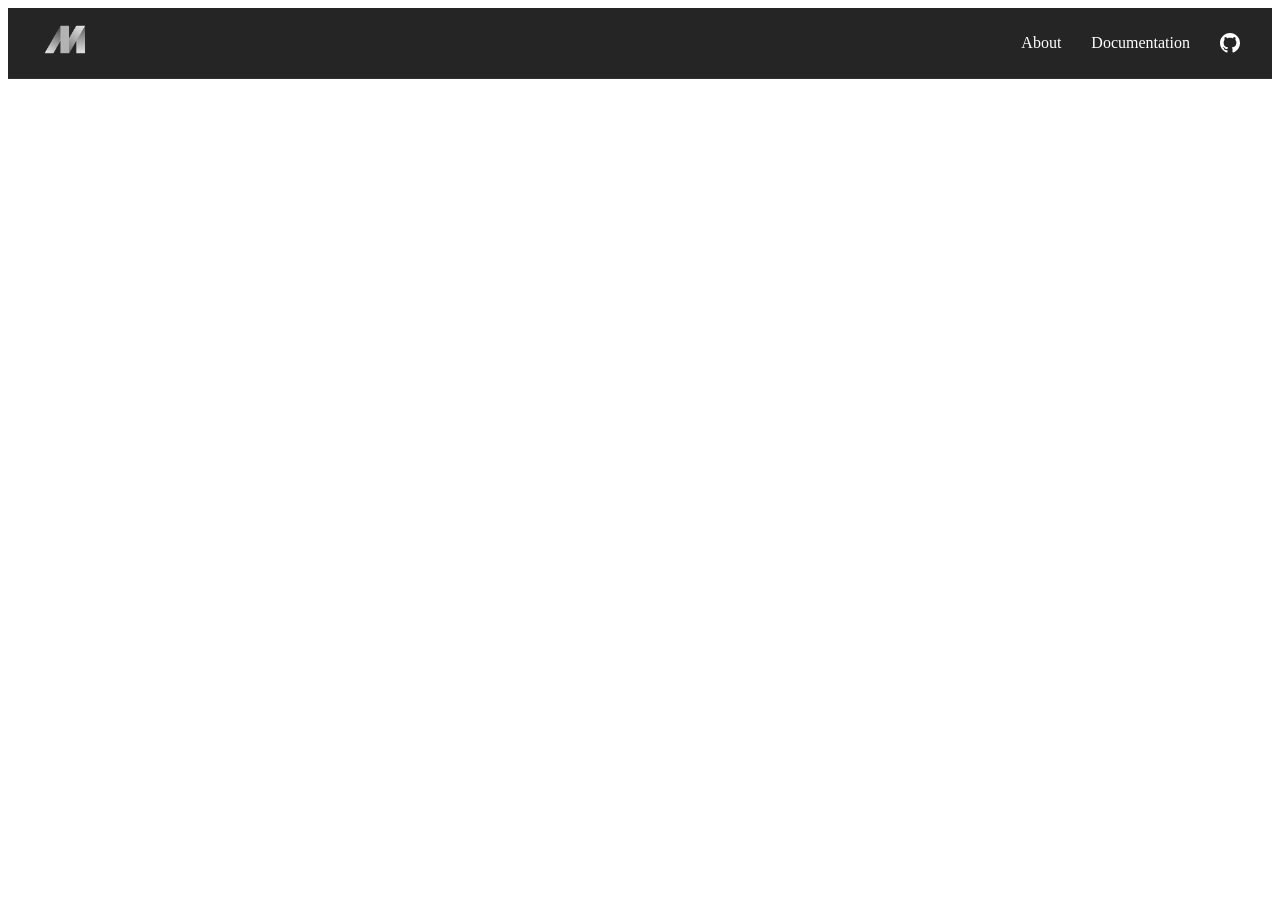
<file: categories/index.html>
<!DOCTYPE html>
<html lang="en">
    <header class="l-main__header">
    <nav class="main-nav">
    <div class="nav-container">
        
        <div class="nav-brand">
            <a href="/" class="brand-link">
                <img src="/img/MachVive Library.png" alt="MachVive" class="nav-logo">
            </a>
        </div>
        
        
        <div class="nav-links desktop-nav">
            <a href="/about" class="nav-link">About</a>
            <a href="/docs/" class="nav-link">Documentation</a>
            <a href="https://github.com/Mach-Five-Group/" target="_blank" class="nav-link github-link">
                <svg width="20" height="20" viewBox="0 0 24 24" fill="currentColor">
                    <path d="M12 0c-6.626 0-12 5.373-12 12 0 5.302 3.438 9.8 8.207 11.387.599.111.793-.261.793-.577v-2.234c-3.338.726-4.033-1.416-4.033-1.416-.546-1.387-1.333-1.756-1.333-1.756-1.089-.745.083-.729.083-.729 1.205.084 1.839 1.237 1.839 1.237 1.07 1.834 2.807 1.304 3.492.997.107-.775.418-1.305.762-1.604-2.665-.305-5.467-1.334-5.467-5.931 0-1.311.469-2.381 1.236-3.221-.124-.303-.535-1.524.117-3.176 0 0 1.008-.322 3.301 1.23.957-.266 1.983-.399 3.003-.404 1.02.005 2.047.138 3.006.404 2.291-1.552 3.297-1.23 3.297-1.23.653 1.653.242 2.874.118 3.176.77.84 1.235 1.911 1.235 3.221 0 4.609-2.807 5.624-5.479 5.921.43.372.823 1.102.823 2.222v3.293c0 .319.192.694.801.576 4.765-1.589 8.199-6.086 8.199-11.386 0-6.627-5.373-12-12-12z"/>
                </svg>
            </a>
        </div>
        
        
        <button class="mobile-menu-btn" aria-label="Toggle menu">
            <span class="hamburger-line"></span>
            <span class="hamburger-line"></span>
            <span class="hamburger-line"></span>
        </button>
    </div>
    
    
    <div class="mobile-nav-drawer">
        <div class="mobile-nav-content">
            <a href="/about" class="mobile-nav-link">About</a>
            <a href="/docs/" class="mobile-nav-link">Documentation</a>
            <a href="https://github.com/Mach-Five-Group/" target="_blank" class="mobile-nav-link github-mobile">
                <svg width="20" height="20" viewBox="0 0 24 24" fill="currentColor">
                    <path d="M12 0c-6.626 0-12 5.373-12 12 0 5.302 3.438 9.8 8.207 11.387.599.111.793-.261.793-.577v-2.234c-3.338.726-4.033-1.416-4.033-1.416-.546-1.387-1.333-1.756-1.333-1.756-1.089-.745.083-.729.083-.729 1.205.084 1.839 1.237 1.839 1.237 1.07 1.834 2.807 1.304 3.492.997.107-.775.418-1.305.762-1.604-2.665-.305-5.467-1.334-5.467-5.931 0-1.311.469-2.381 1.236-3.221-.124-.303-.535-1.524.117-3.176 0 0 1.008-.322 3.301 1.23.957-.266 1.983-.399 3.003-.404 1.02.005 2.047.138 3.006.404 2.291-1.552 3.297-1.23 3.297-1.23.653 1.653.242 2.874.118 3.176.77.84 1.235 1.911 1.235 3.221 0 4.609-2.807 5.624-5.479 5.921.43.372.823 1.102.823 2.222v3.293c0 .319.192.694.801.576 4.765-1.589 8.199-6.086 8.199-11.386 0-6.627-5.373-12-12-12z"/>
                </svg>
                GitHub
            </a>
        </div>
    </div>
</nav>

<style>
     
    html, body {
        overflow-x: hidden;
        position: relative;
    }
    
    .main-nav {
        position: relative;
    }
    
    .nav-container {
        max-width: 1200px;
        margin: 0 auto;
        padding: 0 20px;
        display: flex;
        align-items: center;
        justify-content: space-between;
        height: 70px;
        position: relative;
    }
    
     
    .nav-brand {
        flex-shrink: 0;
    }
    
    .brand-link {
        display: block;
        text-decoration: none;
    }
    
    .nav-logo {
        height: 56px;
        width: auto;
        display: block;
        vertical-align: middle;
    }
    
     
    .desktop-nav {
        display: flex;
        align-items: center;
        gap: 30px;
    }
    
    .nav-link {
        color: #fff;
        text-decoration: none;
        font-size: 16px;
        font-weight: 400;
        transition: color 0.3s ease;
        display: flex;
        align-items: center;
        gap: 8px;
    }
    
    .nav-link:hover {
        color: #DD4124;
    }
    
    .github-link svg {
        width: 20px;
        height: 20px;
    }
    
     
    .mobile-menu-btn {
        display: none;
        flex-direction: column;
        justify-content: center;
        width: 30px;
        height: 30px;
        background: none;
        border: none;
        cursor: pointer;
        padding: 0;
        position: relative;
        z-index: 1001;  
    }
    
    .hamburger-line {
        width: 25px;
        height: 3px;
        background-color: #fff;
        margin: 3px 0;
        transition: all 0.3s ease;
        transform-origin: center;
    }
    
     
    .mobile-menu-btn.active .hamburger-line:nth-child(1) {
        transform: rotate(45deg) translate(6px, 6px);
        background-color: #fff !important;
    }
    
    .mobile-menu-btn.active .hamburger-line:nth-child(2) {
        opacity: 0;
    }
    
    .mobile-menu-btn.active .hamburger-line:nth-child(3) {
        transform: rotate(-45deg) translate(6px, -6px);
        background-color: #fff !important;
    }
    
     
    .mobile-menu-btn.active {
        opacity: 1 !important;
        visibility: visible !important;
    }
    
     
    .mobile-nav-drawer {
        position: fixed;
        top: 0;
        right: -280px;
        width: 280px;
        height: 100vh;
        background-color: #1a1a1a;
        border-left: 1px solid #333;
        transition: right 0.3s ease;
        z-index: 999;
        transform: translateZ(0);
        overflow-y: auto;
        overflow-x: hidden;
        padding-top: 70px;
    }
    
    .mobile-nav-drawer.open {
        right: 0;
    }
    
    .mobile-nav-content {
        padding: 30px 20px;
        display: flex;
        flex-direction: column;
        gap: 25px;
    }
    
    .mobile-nav-link {
        color: #fff;
        text-decoration: none;
        font-size: 18px;
        font-weight: 400;
        padding: 15px 0;
        border-bottom: 1px solid #333;
        transition: color 0.3s ease;
        display: flex;
        align-items: center;
        gap: 12px;
    }
    
    .mobile-nav-link:hover {
        color: #DD4124;
    }
    
    .github-mobile svg {
        width: 20px;
        height: 20px;
    }
    
     
    @media (max-width: 768px) {
        .desktop-nav {
            display: none;
        }
        
        .mobile-menu-btn {
            display: flex;
        }
        
         
        body {
            overflow-x: hidden;
        }
        
        .l-main__header {
            overflow: visible;
        }
        
         
        .main-nav {
            overflow: hidden;
        }
        
         
        .nav-container {
            padding: 0 15px;
        }
        
         
        .nav-logo {
            height: 46px;
        }
        
         
        html {
            overflow-x: hidden !important;
            width: 100%;
        }
        
        body {
            overflow-x: hidden !important;
            width: 100%;
            position: relative;
        }
        
        
         
        .mobile-nav-drawer {
            visibility: hidden;
        }
        
        .mobile-nav-drawer.open {
            visibility: visible;
        }
    }
    
     
    @media (min-width: 769px) {
        .mobile-nav-drawer {
            display: none !important;
        }
        
        .mobile-nav-overlay {
            display: none !important;
        }
    }
    
     
    .mobile-nav-overlay {
        position: fixed;
        top: 0;
        left: 0;
        width: 100%;
        height: 100vh;
        background-color: rgba(0, 0, 0, 0.5);
        opacity: 0;
        visibility: hidden;
        transition: all 0.3s ease;
        z-index: 998;
    }
    
    .mobile-nav-overlay.active {
        opacity: 1;
        visibility: visible;
    }
</style>

<script>
document.addEventListener('DOMContentLoaded', function() {
    const mobileMenuBtn = document.querySelector('.mobile-menu-btn');
    const mobileNavDrawer = document.querySelector('.mobile-nav-drawer');
    const body = document.body;
    
    
    const overlay = document.createElement('div');
    overlay.className = 'mobile-nav-overlay';
    body.appendChild(overlay);
    
    function toggleMobileMenu() {
        mobileMenuBtn.classList.toggle('active');
        mobileNavDrawer.classList.toggle('open');
        overlay.classList.toggle('active');
        body.style.overflow = mobileNavDrawer.classList.contains('open') ? 'hidden' : '';
    }
    
    mobileMenuBtn.addEventListener('click', toggleMobileMenu);
    overlay.addEventListener('click', toggleMobileMenu);
    
    
    const mobileNavLinks = document.querySelectorAll('.mobile-nav-link');
    mobileNavLinks.forEach(link => {
        link.addEventListener('click', () => {
            if (mobileNavDrawer.classList.contains('open')) {
                toggleMobileMenu();
            }
        });
    });

    
    let scrollTimeout;
    window.addEventListener('scroll', () => {
        if (mobileNavDrawer.classList.contains('open')) {
            clearTimeout(scrollTimeout);
            scrollTimeout = setTimeout(() => {
                toggleMobileMenu();
            }, 100); 
        }
    });
});
</script>
</header>

<style>
    .l-main__header {
        position: sticky;
        top: 0;
        z-index: 1000;
        background-color: rgba(26, 26, 26, 0.95);
        backdrop-filter: blur(10px);
        border-bottom: 1px solid #333;
    }
</style>
    <body data-n55-ampm-theme="">
        <script>
            document.addEventListener( "contextmenu", function(e) { neodigmWired4Sound.sound( 7 ) });  
            console.log("%c Scott C. Krause ⚡ Problem Solver and Visual Storyteller", "background: #000; color: #f4dc5e; font-size: 28px");
        </script>
    </body>
</html>
</file>
